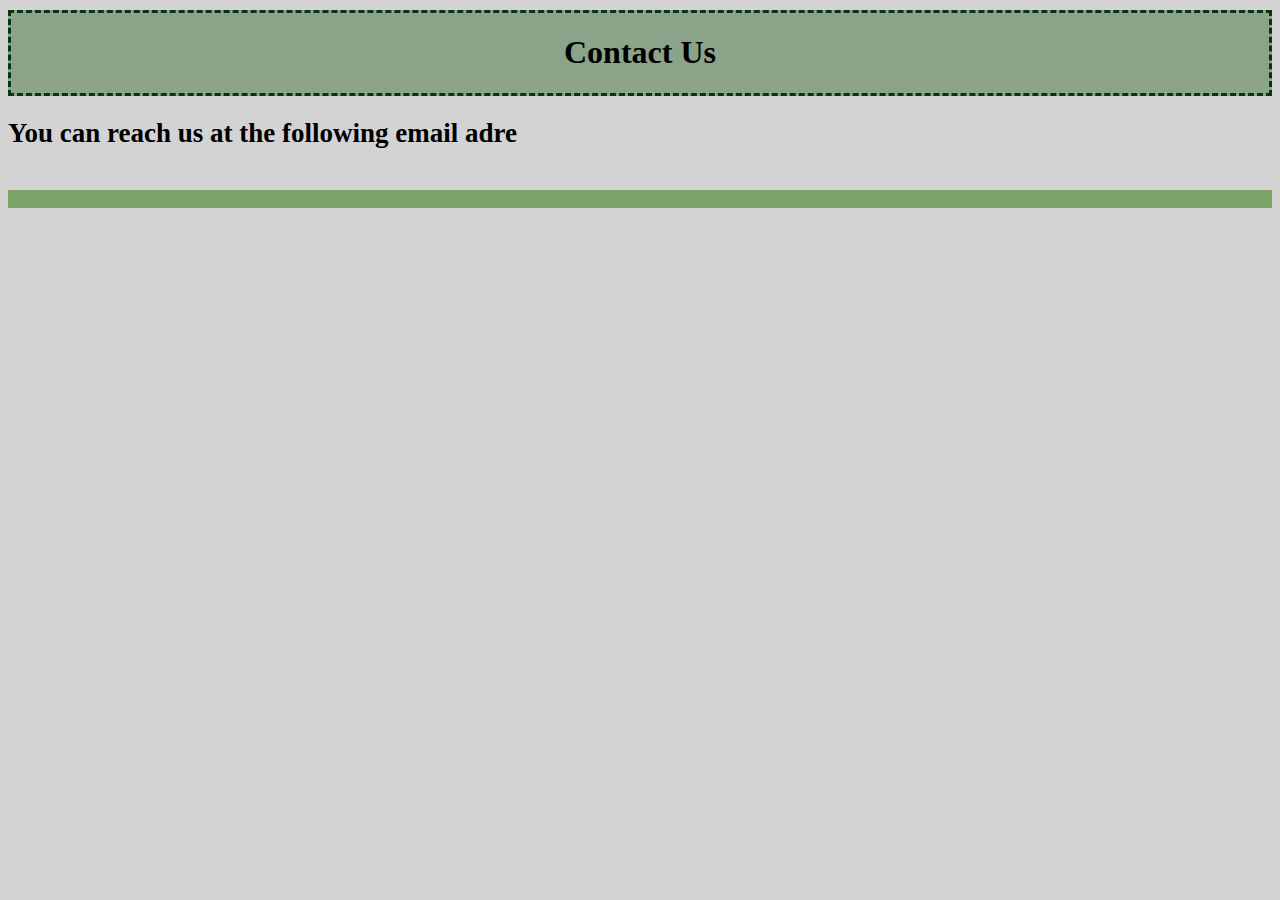
<file: contactus.html>
<!DOCTYPE html>
<html lang="en" dir="ltr">
  <head>
    <meta charset="utf-8">
    <title></title>
    <link rel="stylesheet" href="css/pages.css">
  </head>
  <body>
<header>
  <h1>Contact Us</h1>
  </header>
  <h2>You can reach us at the following email adre</h2>
  <br>
  <footer>
    <br>
  </footer>
  </body>
</html>
</file>
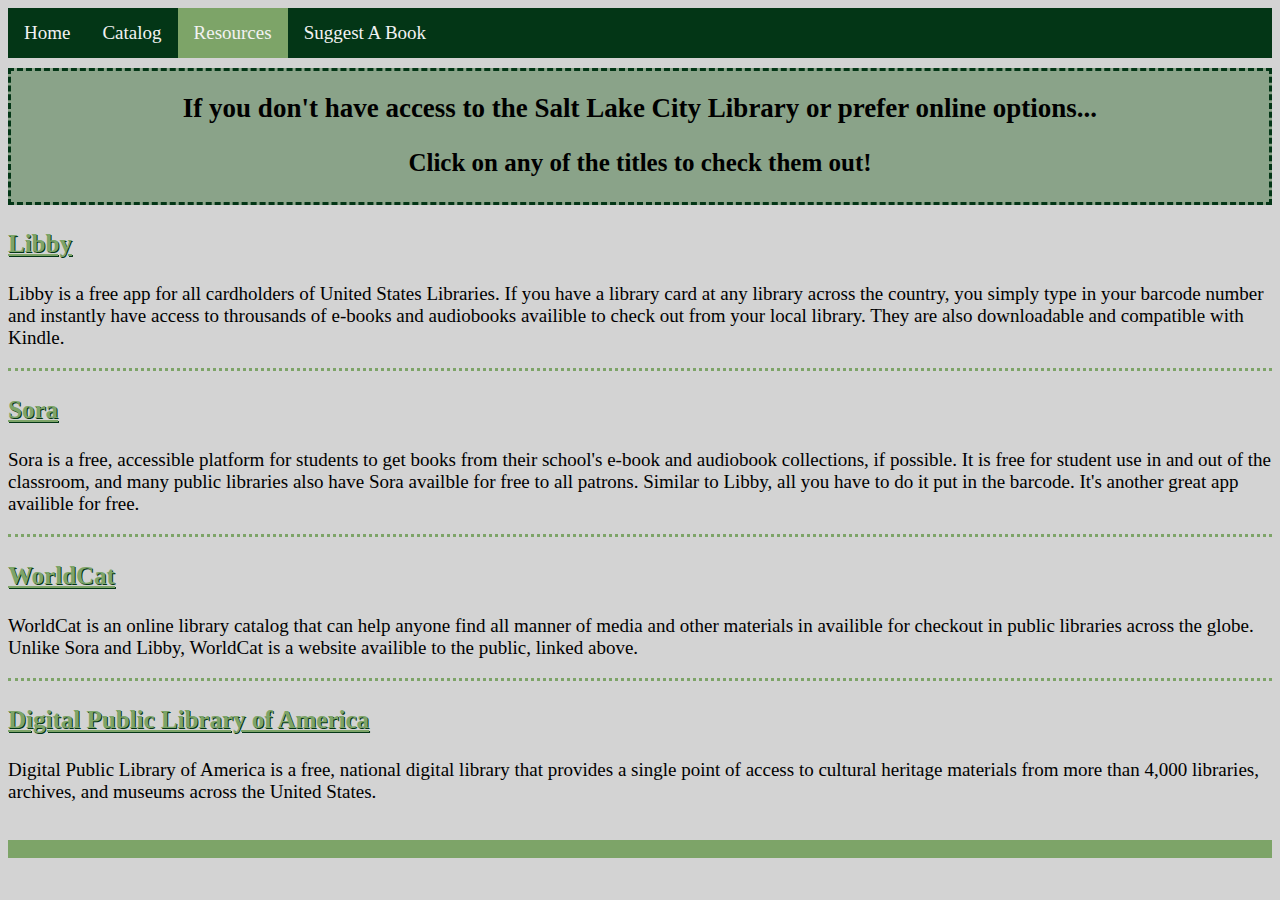
<file: resources.html>
<!DOCTYPE html>
<html lang="en" dir="ltr">

<head>
  <meta charset="utf-8">
  <title>Resources</title>
  <link rel="stylesheet" href="css/pages.css">
  <link rel="stylesheet" href="css/pages.css">
  <link rel="apple-touch-icon" sizes="180x180" href="images/apple-touch-icon.png">
  <link rel="icon" type="image/png" sizes="32x32" href="images/favicon-32x32.png">
  <link rel="icon" type="image/png" sizes="16x16" href="images/favicon-16x16.png">
  <link rel="manifest" href="images/site.webmanifest">
  <style>
    h3 {
      font-size: 25px;
    }
  </style>
</head>

<body>
  <div class="topnav">
    <a href="index.html">Home</a>
    <a href="https://diversifying-reading.github.io/search/">Catalog</a>
    <a href="resources.html" class="now">Resources</a>
    <a href="suggest.html">Suggest A Book</a>

  </div>
  <header>

    <h2>If you don't have access to the Salt Lake City Library or prefer online options...</h2>
    <h3>Click on any of the titles to check them out!</h3>

  </header>
  <a href="https://www.overdrive.com/apps/libby" class=link>
    <h3>Libby</h3>
  </a>
  <p>
    Libby is a free app for all cardholders of United States Libraries. If you have
    a library card at any library across the country, you simply type in your barcode
    number and instantly have access to throusands of e-books and audiobooks availible
    to check out from your local library. They are also downloadable and compatible
    with Kindle.
  </p>
  <hr>
  <a href="https://soraapp.com/welcome" class=link>
    <h3>Sora</h3>
  </a>
  <p>
    Sora is a free, accessible platform for students to get books from their school's
    e-book and audiobook collections, if possible. It is free for student use in and out of the classroom,
    and many public libraries also have Sora availble for free to all patrons.
    Similar to Libby, all you have to do it put in the barcode. It's another great app
    availible for free.
  </p>
  <hr>
  <a href="https://www.worldcat.org/" class=link>
    <h3>WorldCat</h3>
  </a>
  <p>
    WorldCat is an online library catalog that can help anyone find all manner of media
    and other materials in availible for checkout in public libraries across the globe.
    Unlike Sora and Libby, WorldCat is a website availible to the public, linked above.
  </p>
  <hr>
  <a href="https://dp.la/" class=link>
    <h3>Digital Public Library of America</h3>
  </a>
  <p>
    Digital Public Library of America is a free, national digital library that
    provides a single point of access to cultural heritage materials from more
    than 4,000 libraries, archives, and museums across the United States.

  </p>
  <br />
  <footer>
    <br />
  </footer>
</body>

</html>
</file>
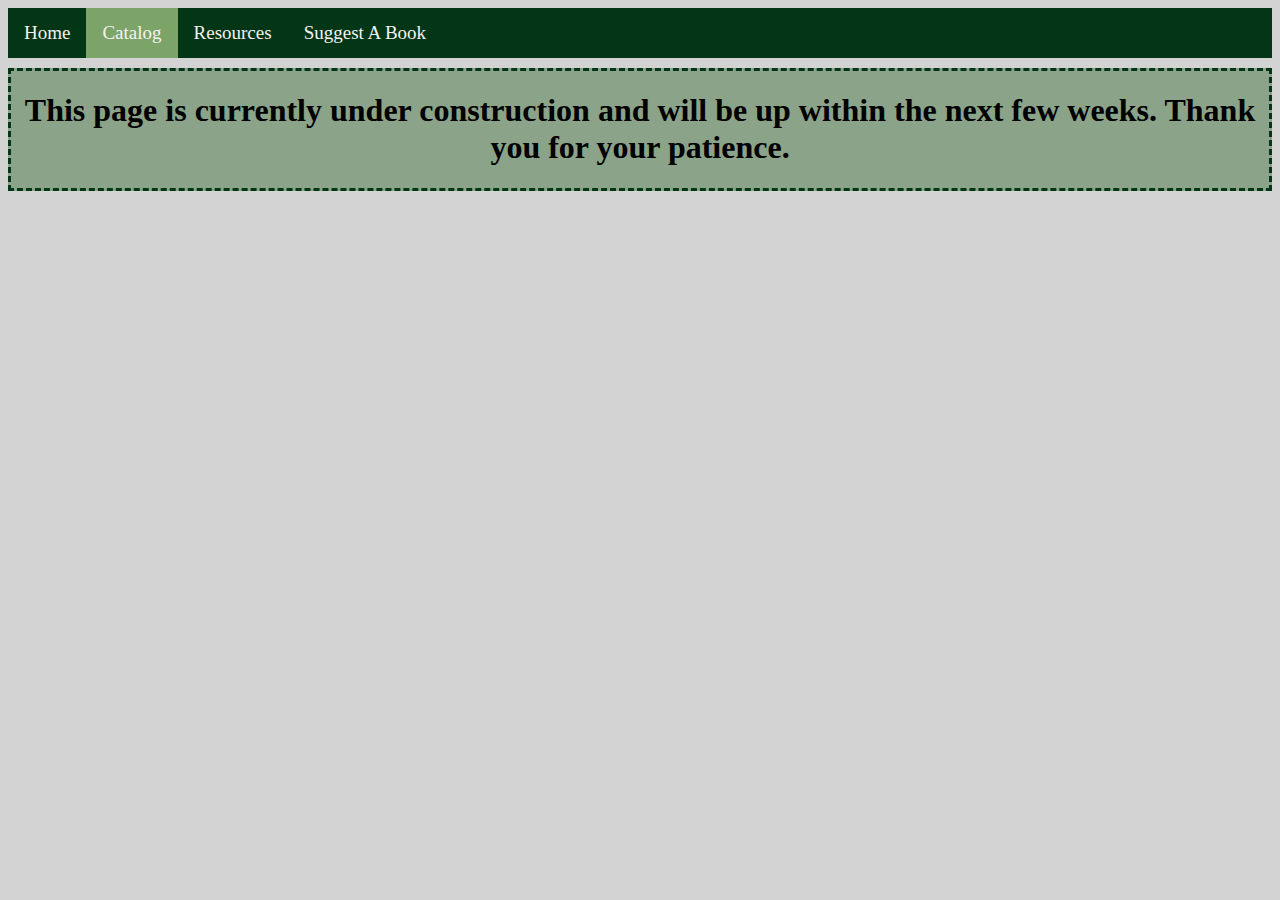
<file: search.html>
<!DOCTYPE html>
<html lang="en" dir="ltr">
  <head>
    <meta charset="utf-8">
    <title></title>
    <title>Catalog</title>
    <link rel="stylesheet" href="css/pages.css">
    <link rel="stylesheet" href="css/pages.css">
    <link rel="apple-touch-icon" sizes="180x180" href="images/apple-touch-icon.png">
    <link rel="icon" type="image/png" sizes="32x32" href="images/favicon-32x32.png">
    <link rel="icon" type="image/png" sizes="16x16" href="images/favicon-16x16.png">
    <link rel="manifest" href="images/site.webmanifest">
  </head>
  <body>
  <div class="topnav">
    <a href="index.html">Home</a>
    <a href="https://diversifying-reading.github.io/search/" class="now">Catalog</a>
    <a href="resources.html">Resources</a>
    <a href="suggest.html">Suggest A Book</a>
  </div>
  <header>
    <h1>This page is currently under construction and will be up within the next few weeks. Thank you for your patience.</h1>
  </header>
  </body>
</html>
</file>
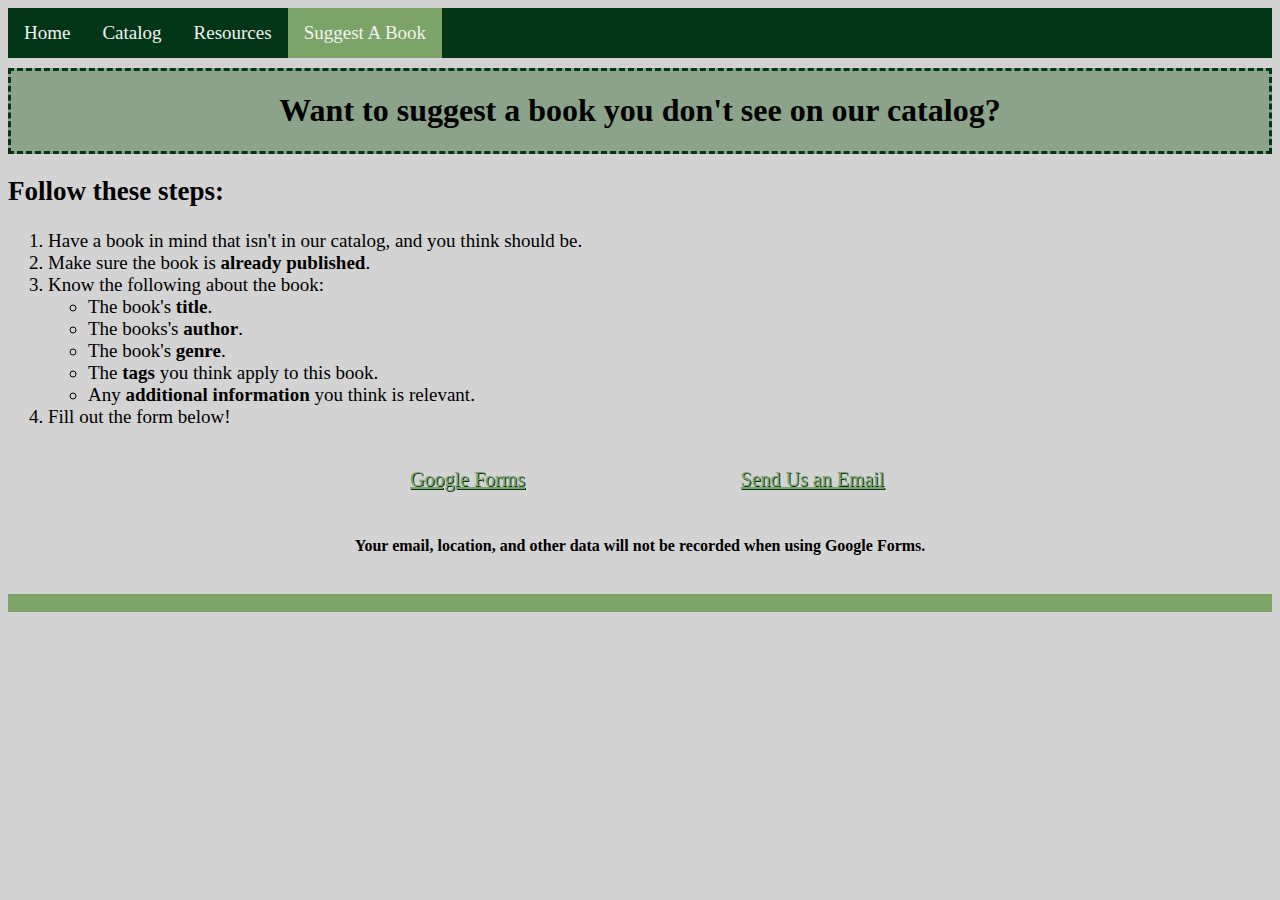
<file: suggest.html>
<!DOCTYPE html>
<html lang="en" dir="ltr">

<head>
  <meta charset="utf-8">
  <title>Suggest A Book</title>
  <link rel="stylesheet" href="css/pages.css">
  <link rel="stylesheet" href="css/pages.css">
  <link rel="apple-touch-icon" sizes="180x180" href="images/apple-touch-icon.png">
  <link rel="icon" type="image/png" sizes="32x32" href="images/favicon-32x32.png">
  <link rel="icon" type="image/png" sizes="16x16" href="images/favicon-16x16.png">
  <link rel="manifest" href="images/site.webmanifest">
</head>

<body>
  <div class="topnav">
    <a href="index.html">Home</a>
    <a href="https://diversifying-reading.github.io/search/">Catalog</a>
    <a href="resources.html">Resources</a>
    <a href="suggest.html" class="now">Suggest A Book</a>
  </div>
  <header>
    <h1>
      Want to suggest a book you don't see on our catalog?
    </h1>
  </header>
  <h2>Follow these steps:</h2>
  <ol>
    <li>Have a book in mind that isn't in our catalog, and you think should be.</li>
    <li>Make sure the book is <b>already published</b>.</li>
    <li>Know the following about the book:</li>
    <ul>
      <li>The book's <b>title</b>.</li>
      <li>The books's <b>author</b>.</li>
      <li>The book's <b>genre</b>.</li>
      <li>The <b>tags</b> you think apply to this book.</li>
      <li>Any <b>additional information </b>you think is relevant.</li>
    </ul>
    <li>Fill out the form below!</li>
  </ol>
  <table cellspacing=10 width="700px">
    <tr>
      <td><a href="https://forms.gle/rweb5Y68GeEwKQDE7" target="_blank" class="link">Google Forms</a></td>
      <td><a href="index.html" class="link">Send Us an Email</a></td>
    </tr>
  </table>
  <h4 align="center">Your email, location, and other data will not be recorded when using Google Forms.</h4>

  <br>
  <footer>
    <br>
  </footer>

</body>

</html>
</file>
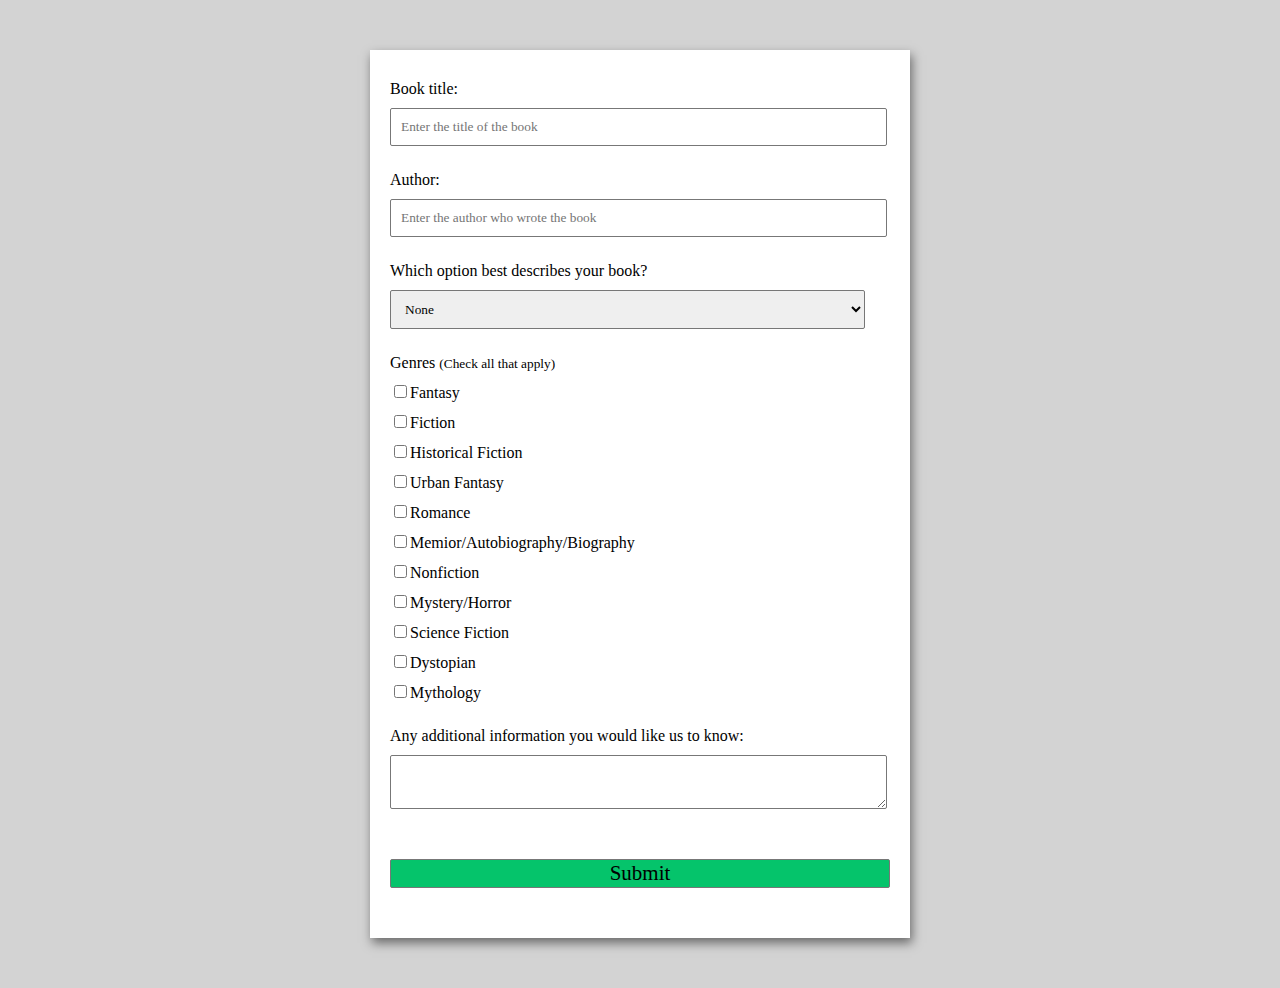
<file: survey.html>
<!DOCTYPE html>
<html lang="en" dir="ltr">

<head>
  <meta charset="utf-8">
  <title>Suggest a Boook</title>
  <link rel="stylesheet" href="test.css">
  <link rel="stylesheet" href="css/pages.css">
  <link rel="apple-touch-icon" sizes="180x180" href="images/apple-touch-icon.png">
  <link rel="icon" type="image/png" sizes="32x32" href="images/favicon-32x32.png">
  <link rel="icon" type="image/png" sizes="16x16" href="images/favicon-16x16.png">
  <link rel="manifest" href="images/site.webmanifest">
</head>

<body>
  <form id="form">
    <div class="form-control">
      <label for="name" id="label-name">
        Book title:
      </label>

      <!-- Input Type Text -->
      <input type="text" id="name" placeholder="Enter the title of the book" />
    </div>

    <div class="form-control">
      <label for="email" id="label-email">
        Author:
      </label>

      <input type="text" id="email" placeholder="Enter the author who wrote the book" />
    </div>

    <div class="form-control">
      <label for="role" id="label-role">
        Which option best describes your book?
      </label>

      <!-- Dropdown options -->
      <select name="role" id="role">
        <option value="none">None</option>
        <option value="student">Middle Grade</option>
        <option value="intern">Young Adult</option>
        <option value="professional">New Adult/Adult</option>
        <option value="other">Other</option>
      </select>
    </div>

    <div class="form-control">
      <label>Genres
        <small>(Check all that apply)</small>
      </label>
      <!-- Input Type Checkbox -->
      <label for="inp-1">
        <input type="checkbox" name="inp">Fantasy</input></label>
      <label for="inp-2">
        <input type="checkbox" name="inp">Fiction</input></label>
      <label for="inp-3">
        <input type="checkbox" name="inp">Historical Fiction</input></label>
      <label for="inp-4">
        <input type="checkbox" name="inp">Urban Fantasy</input></label>
      <label for="inp-7">
        <input type="checkbox" name="inp">Romance</input></label>
      <label for="inp-5">
        <input type="checkbox" name="inp">Memior/Autobiography/Biography</input></label>
      <label for="inp-6">
        <input type="checkbox" name="inp">Nonfiction</input></label>
      <label for="inp-7">
        <input type="checkbox" name="inp">Mystery/Horror</input></label>
      <label for="inp-7">
        <input type="checkbox" name="inp">Science Fiction</input></label>
      <label for="inp-7">
        <input type="checkbox" name="inp">Dystopian</input></label>
      <label for="inp-7">
        <input type="checkbox" name="inp">Mythology</input></label>
    </div>

    <div class="form-control">
      <label for="comment">
        Any additional information you would like us to know:
      </label>

      <!-- multi-line text input control -->
      <textarea name="comment" id="comment" placeholder="Enter your comment here">
                </textarea>
    </div>

    <!-- Multi-line Text Input Control -->
    <button type="submit" value="submit">
      Submit
    </button>
  </form>
</body>

</html>
</file>
<file: css/pages.css>
body{
  background-color: lightgrey;
  font-family: tahoma;
}

p, li, td{
  font-size: 19px;
}

h2{
  font-size: 27px;
}

.topnav {
    background-color: rgb(3, 54, 22);
    overflow: hidden;
    text-align:center;
  }

.topnav a {
  float: left;
  color: #f2f2f2;
  text-align: center;
  padding: 14px 16px;
  text-decoration: none;
  font-size: 19px;
  text-shadow: none;
}

.topnav a:hover {
  background-color:white;
  color: black;
}

.now{
  background-color: #7DA468;
}

header{
  margin-top: 10px;
  text-align:center;
  background-color: #8aa389;
  border-style: dashed;
  border-color: rgb(3, 54, 22);
  border-width: medium;
}

footer{
  background-color: #7DA468;
}

table{
  text-align: center;
  margin: 0 auto;
}

td {
  height: 50px;
  width: 100px;
}

hr {
  border-style: none;
  border-top-style: dotted;
  height: 5;
  border-width: 3.5px;
  color: #7DA468;
}

.link{
  font-size: 20px;
  color: #7DA468;
  text-shadow: 1px 1px  rgb(3, 54, 22);
}

.link:hover{
  color: rgb(3, 54, 22);
  text-shadow: 2px 2px #7DA468;
}
</file>
<file: test.css>
/* Styling the Body element i.e. Color,
       Font, Alignment */
       body {
           background-color: #05c46b;
           font-family: Verdana;
           text-align: center;
       }

       /* Styling the Form (Color, Padding, Shadow) */
       form {
           background-color: #fff;
           max-width: 500px;
           margin: 50px auto;
           padding: 30px 20px;
           box-shadow: 2px 5px 10px rgba(0, 0, 0, 0.5);
       }

       /* Styling form-control Class */
       .form-control {
           text-align: left;
           margin-bottom: 25px;
       }

       /* Styling form-control Label */
       .form-control label {
           display: block;
           margin-bottom: 10px;
       }

       /* Styling form-control input,
       select, textarea */
       .form-control input,
       .form-control select,
       .form-control textarea {
           border: 1px solid #777;
           border-radius: 2px;
           font-family: inherit;
           padding: 10px;
           display: block;
           width: 95%;
       }

       /* Styling form-control Radio
       button and Checkbox */
       .form-control input[type="radio"],
       .form-control input[type="checkbox"] {
           display: inline-block;
           width: auto;
       }

       /* Styling Button */
       button {
           background-color: #05c46b;
           border: 1px solid #777;
           border-radius: 2px;
           font-family: inherit;
           font-size: 21px;
           display: block;
           width: 100%;
           margin-top: 50px;
           margin-bottom: 20px;
       }
</file>
